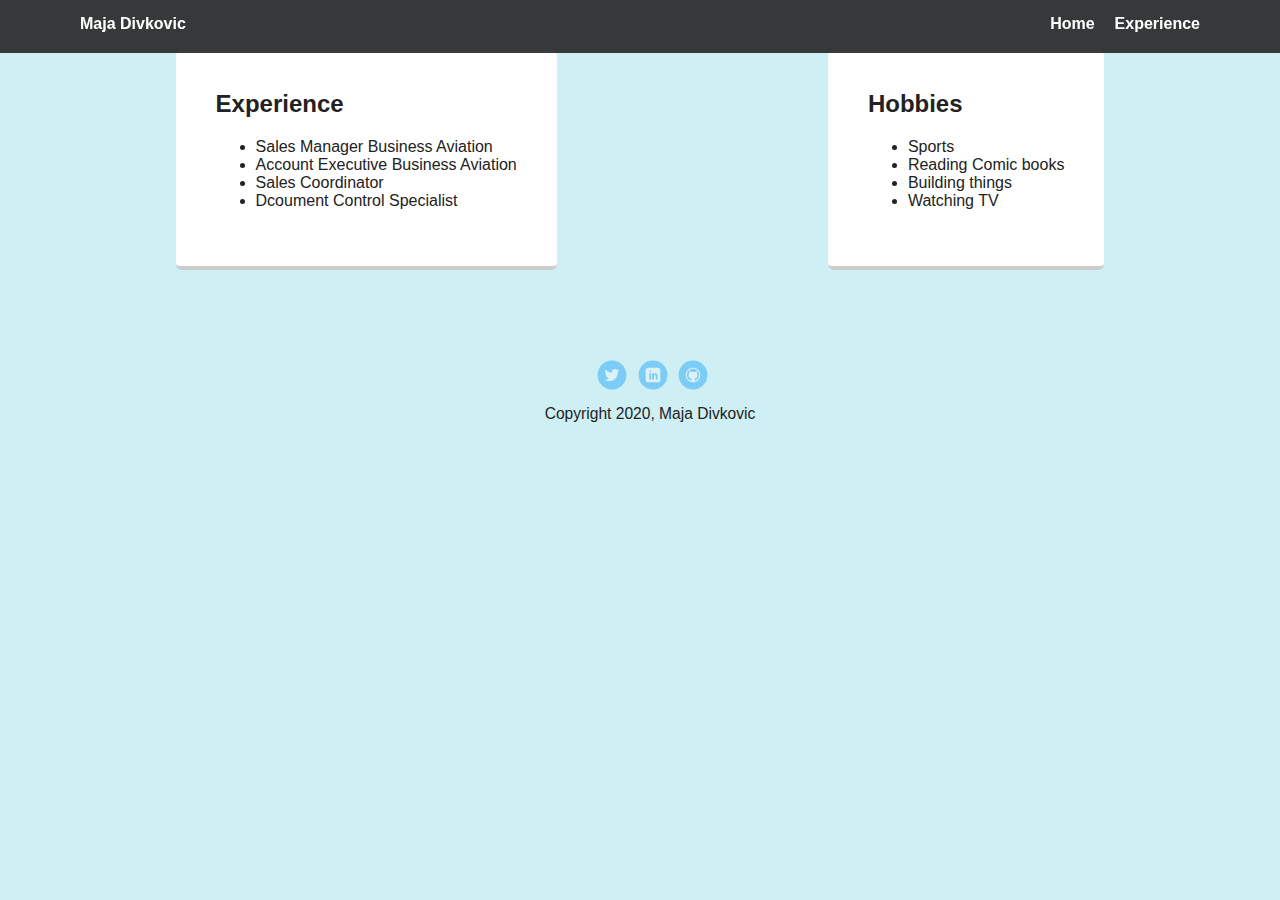
<file: experience.html>
<!doctype html>
<html lang="en">
<head>
  <meta charset="utf-8">
  <title>Maja Divkovic Experience</title>
  <meta name="viewport" content="width=device-width, initial-scale=1.0">
  <link rel="stylesheet" href="styles.css">
  <link href="https://fonts.googleapis.com/css?family=Muli%7CRoboto:400,300,500,700,900" rel="stylesheet"></head>
  <body>

    <div class="main-nav">
        <ul class="nav">
          <li class="name">Maja Divkovic</li>
          <li><a href="index.html">Home</a></li>
          <li><a href="experience.html">Experience</a></li>
        </ul>
    </div>


     <main class="flex">
      <div class="card">
        <h2>Experience</h2>
        <ul>
            <li>Sales Manager Business Aviation</li>
            <li>Account Executive Business Aviation</li>
            <li>Sales Coordinator</li>
            <li>Dcoument Control Specialist</li>
        </ul>
      </div> 

      <div class="card">
        <h2>Hobbies</h2>
        <ul>
            <li>Sports</li>
            <li>Reading Comic books</li>
            <li>Building things</li>
            <li>Watching TV</li>
        </ul>
      </div> 

    </main>
    <footer>
      <ul>
        <li><a href="https://www.twitter.com/divkovic_maja" class="social twitter" target="_blank">Twitter</a></li>
        <li><a href="https://www.linkedin.com/in/maja-divkovi%C4%87-7ab90692/" class="social linkedin" target="_blank" >LinkedIn</a></li>
        <li><a href="https://github.com/majadivkovic" class="social github" target="_blank">Github</a></li>
      </ul>
      <p class="copyright">Copyright 2020, Maja Divkovic</p>
    </footer>
  </body>
  </html>
</file>
<file: styles.css>
/* Global Layout Set-up */
* { 
  box-sizing: border-box;
}
  
body {
  margin: 0;
  padding: 0;
  text-align: center;
  font-family: 'Lucida Sans Unicode', sans-serif;
  color: #222;
  background: #ceeff4;
}
/* Link Styles */

a {
  text-decoration: none;
  color:white;
  }
a:hover {
  color: #6633ff;
}

/* Section Styles */

.main-nav {
  width: 100%;
  background: rgba(29, 28, 28, 0.863);
  min-height: 30px;
  padding: 10px;
  position: fixed;
  text-align: center;
}
.nav {
  display: flex;
  justify-content: space-around;
  font-weight: 700;
  list-style-type: none;
  margin: 0 auto;
  padding: 0;
  color:white;
}

.nav .name {
    display: block;
    margin-right: auto;
    color: white;
}
.nav li {
  padding: 5px 10px 10px 10px;
 }
 
.nav a {
  transition: all .5s;
}
.nav a:hover {
  color: white
}

header {
  text-align: center;
  background: url('images/Background.jpg') no-repeat top center ;
  background-size: 1900px;
  overflow: hidden;
  padding-top: 60px;
}
header {
  line-height: 1.5;
}
header .profile-image {
  margin-top: 50px;
  width: 150px;
  height: 150px;
  border-radius: 180%;
  border: 3px solid white;
  transition: all 1s;
}
header .profile-image:hover {
  transform: scale(1.2) rotate(40deg);
}
.tag {
  background-color: #efefef;
  color: black;
  padding: 10px;
  border-radius: 5px;
  display: table;
  margin: 10px auto;
} 
.location {
  background-color:gray;
  color: #A6EBF5;

}
.card {
  margin: 30px;
  padding: 20px 40px 40px;
  max-width: 500px;
  text-align: left;
  background: #fff;
  border-bottom: 4px solid #ccc;
  border-radius: 6px;
  transition: all .5s;
}
.card:hover {
  border-color: #89e1f7;
}

ul.skills {
  padding: 0;
  text-align: center;
}

.skills li {
  border-radius: 6px;
  display: inline-block;
  background: #1d1c1bbb;
  color: white;
  padding: 5px 10px;
  margin: 2px;
}

.skills li:nth-child(odd) {
  background: #039affc0;
}

footer {
  width: 100%;
  min-height: 30px;
  padding: 20px 0 40px 20px;
}

footer .copyright {
  top: -8px;
  font-size: .75em;
}

footer ul {
  list-style-type: none;
  margin: 0;
  padding: 0;
}

footer ul li {
  display: inline-block;
}

a.social {
  display: inline-block;
  text-indent: -9999px;
  margin-left: 5px;
  width: 30px;
  height: 30px;
  background-size: 30px 30px;
  opacity: .4;
  transition: all .5s;
}
a.twitter {
  background-image: url(images/twitter.svg);
}
a.linkedin {
  background-image: url(images/linkedin.svg);
}
a.github {
  background-image: url(images/github.svg);
}
a.social:hover {
  opacity: 1;
}
.clearfix {
  clear: both;
}

/* Styles for larger screens */
@media screen and (min-width: 720px) {
  
  .flex {
      display: -ms-flexbox;      /* TWEENER - IE 10 */
      display: flex; 
      max-width: 1200px;
      -ms-flex-pack: distribute;
      justify-content: space-around;
      margin: 0 auto;
  }

  header {
    min-height: 470px;
  }

  .nav {
    max-width: 1200px;
    padding: 0 30px;
  }


  main {
    padding-top: 20px;
  }

  main p {
    line-height: 1.6em;
  }

  footer {
    font-size: 1.3em;
    max-width: 1200px;
    margin: 40px auto;
  }
</file>
